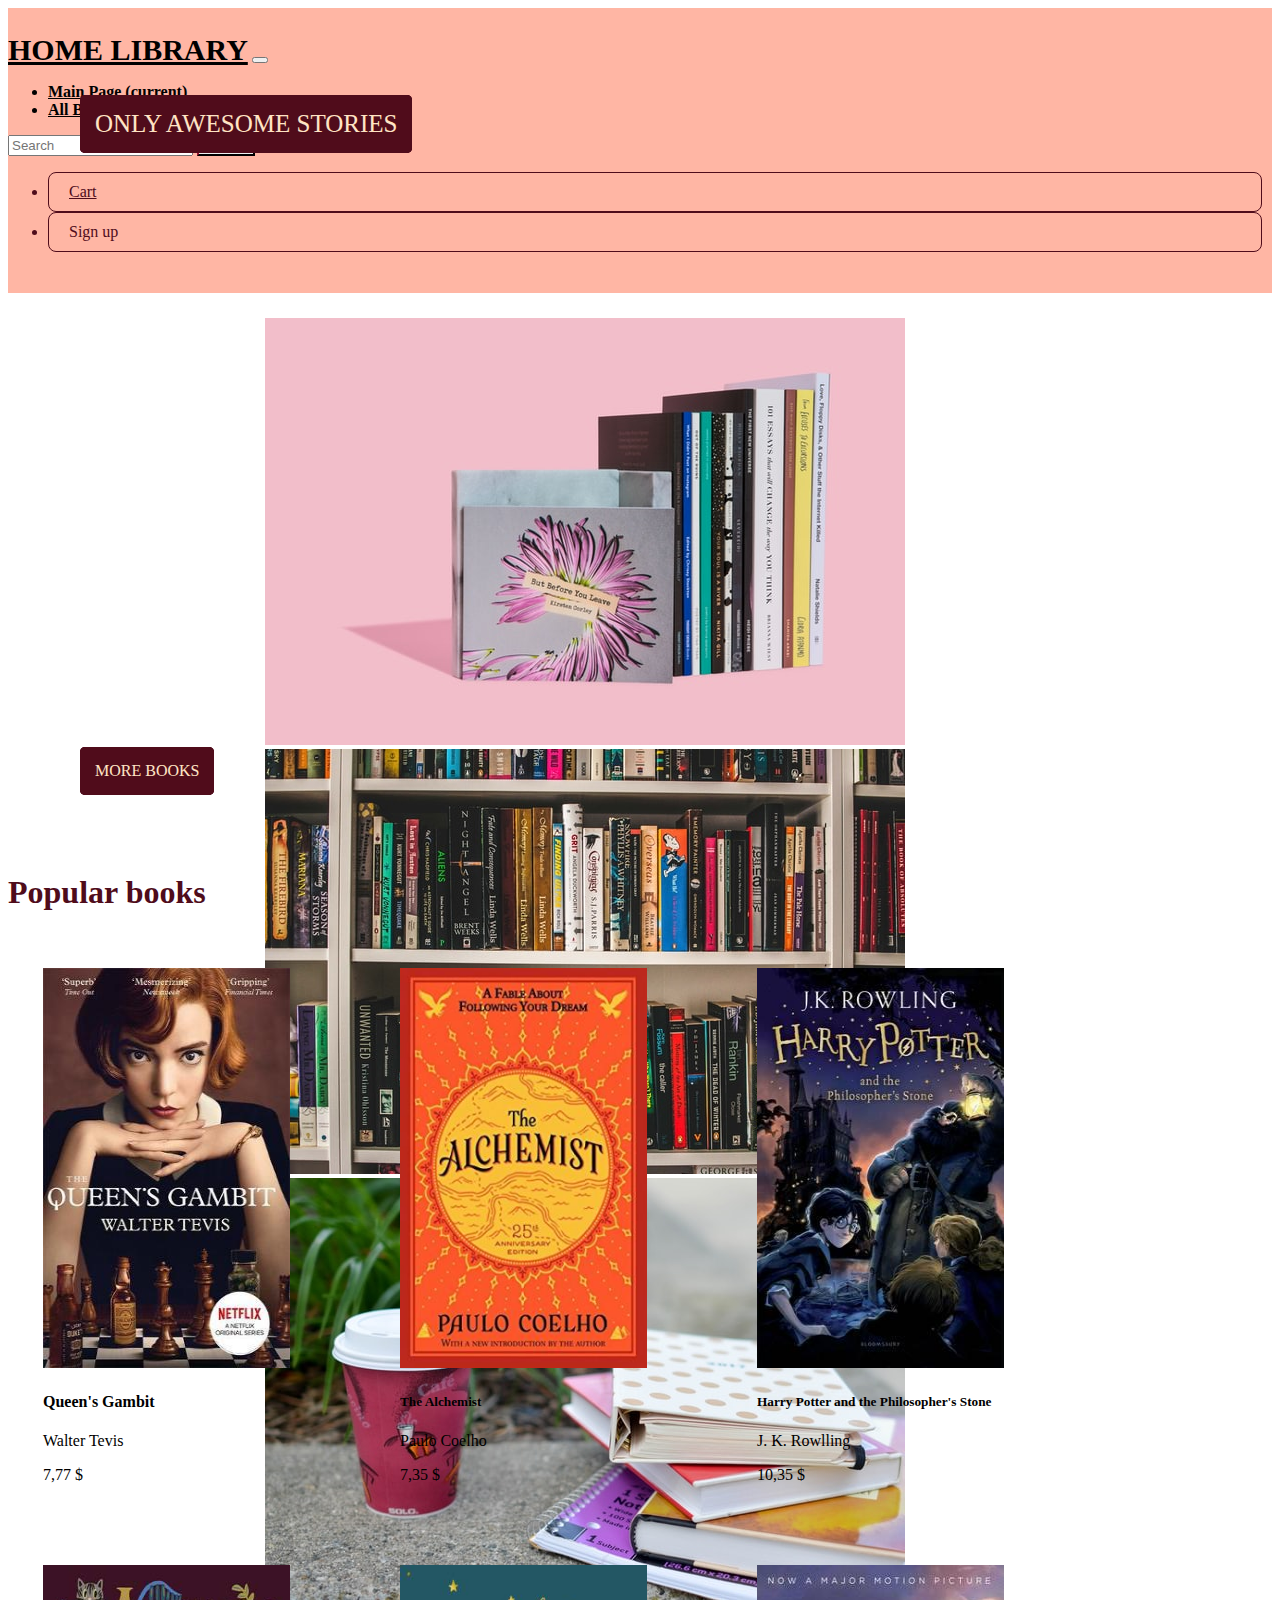
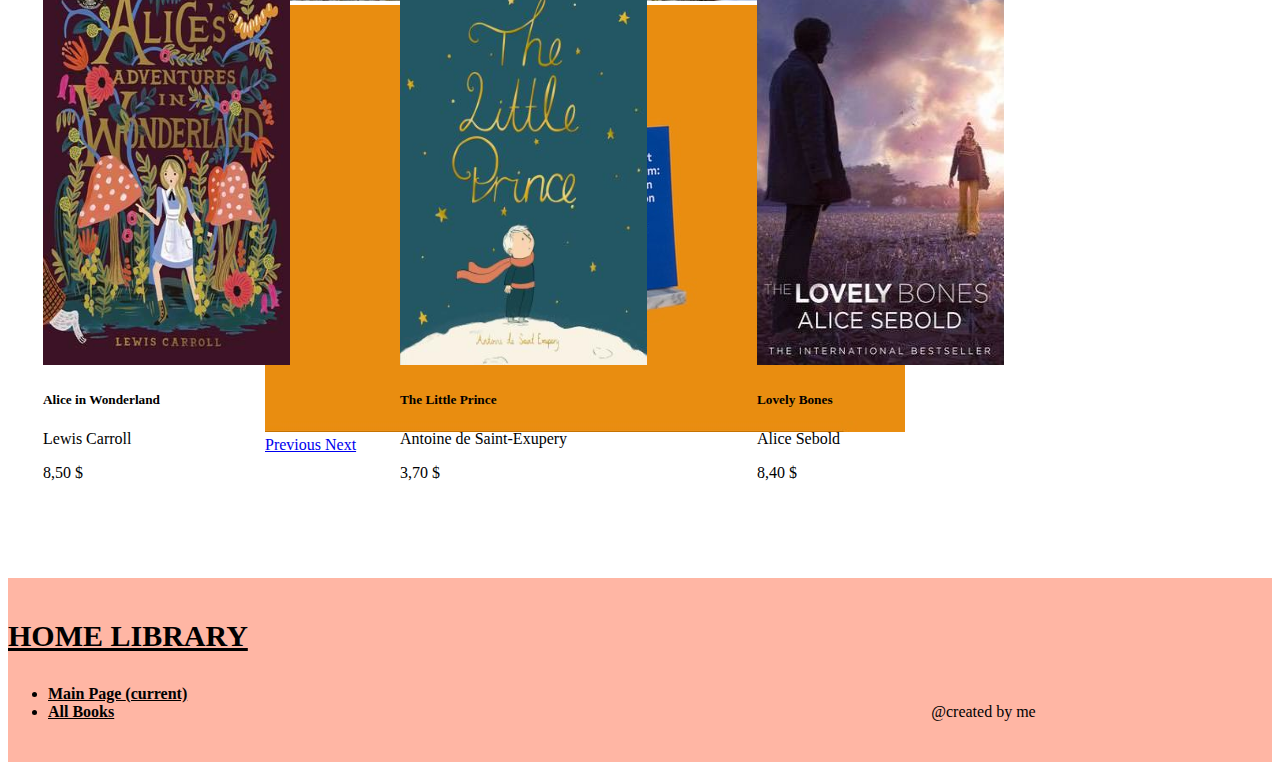
<file: index.html>
<!DOCTYPE html>
<html lang="ru">
  <head>
      <meta charset="UTF-8">
      <title>Home Library</title>
      <link rel="stylesheet" href="https://cdn.jsdelivr.net/npm/bootstrap@4.5.3/dist/css/bootstrap.min.css" integrity="sha384-TX8t27EcRE3e/ihU7zmQxVncDAy5uIKz4rEkgIXeMed4M0jlfIDPvg6uqKI2xXr2" crossorigin="anonymous">
      <link type="text/css" rel="stylesheet" href="./css/style.css">
  </head>
  <body>
    <header class="container-fluid">
        <nav class="navbar navbar-expand-lg">
            <a class="navbar-brand logo" href="#">HOME LIBRARY</a>
            <button class="navbar-toggler" type="button" data-toggle="collapse" data-target="#navbarSupportedContent" aria-controls="navbarSupportedContent" aria-expanded="false" aria-label="Toggle navigation">
                <span class="navbar-toggler-icon"></span>
            </button>

            <div class="collapse navbar-collapse" id="navbarSupportedContent">
                <ul class="navbar-nav mr-auto">
                    <li class="nav-item active">
                        <a class="nav-link" href="#">Main Page <span class="sr-only">(current)</span></a>
                    </li>
                    <li class="nav-item">
                        <a class="nav-link" href="#">All Books</a>
                    </li>
                </ul>
                <form class="form-inline my-2 my-lg-0">
                    <input class="form-control mr-sm-2" type="search" placeholder="Search" aria-label="Search">
                    <button class="btn btn-outline-success my-2 my-sm-0" type="submit">Search</button>
                </form>
                <ul class="navbar-nav cart-and-sign-up">
                    <li class="nav-item">
                        <a class="navbar-cart" href="#">Cart</a>
                    </li>
                    <li class="nav-item">
                        <a class="navbar-sign-up">Sign up</a>
                    </li>
                </ul>
            </div>
        </nav>
    </header>
    <div class="container wrapper">
        <div id="carouselExampleControls" class="carousel slide" data-ride="carousel">
            <div class="carousel-inner">
                <div class="carousel-item active">
                    <img src="./Img/banner1.jpg" class="d-block w-100" alt="First slide">
                    <p class="carousel-text">ONLY AWESOME STORIES</p>
                    <a class="carousel-button">MORE BOOKS</a>
                </div>
                <div class="carousel-item">
                    <img src="./Img/banner2.jpg" class="d-block w-100" alt="Second slide">
                    <p class="carousel-text">ONLY AWESOME STORIES</p>
                    <a class="carousel-button">MORE BOOKS</a>
                </div>
                <div class="carousel-item">
                    <img src="./Img/banner3.jpg" class="d-block w-100" alt="Third slide">
                    <p class="carousel-text">ONLY AWESOME STORIES</p>
                    <a class="carousel-button">MORE BOOKS</a>
                </div>
                <div class="carousel-item">
                    <img src="./Img/banner4.jpg" class="d-block w-100" alt="Forth slide">
                    <p class="carousel-text">ONLY AWESOME STORIES</p>
                    <a class="carousel-button">MORE BOOKS</a>
                </div>
            </div>
            <a class="carousel-control-prev" href="#carouselExampleControls" role="button" data-slide="prev">
                <span class="carousel-control-prev-icon" aria-hidden="true"></span>
                <span class="sr-only">Previous</span>
            </a>
            <a class="carousel-control-next" href="#carouselExampleControls" role="button" data-slide="next">
                <span class="carousel-control-next-icon" aria-hidden="true"></span>
                <span class="sr-only">Next</span>
            </a>
        </div>
        <main class="container">
          <h1>Popular books</h1>
            <div class="card col-lg-4" style="width: 18rem;">
                <a href="#"><img src="./Img/gambit.jpeg" class="card-img-top" alt="..."></a>
                <div class="card-body">
                    <h4 class="card-title">Queen's Gambit</h4>
                    <p class="card-text">Walter Tevis </p>
                    <p class="card-text">7,77 $ </p>
                </div>
            </div>
            <div class="card col-lg-4" style="width: 18rem;">
                <a href="#"><img src="./Img/alchemist.jpeg" class="card-img-top" alt="..."></a>
                <div class="card-body">
                    <h5 class="card-title">The Alchemist</h5>
                    <p class="card-text">Paulo Coelho</p>
                    <p class="card-text">7,35 $</p>
                </div>
            </div>
            <div class="card col-lg-4" style="width: 18rem;">
                <a href="#"><img src="./Img/harry-potter.jpeg" class="card-img-top" alt="..."></a>
                <div class="card-body">
                    <h5 class="card-title">Harry Potter and the Philosopher's Stone</h5>
                    <p class="card-text">J. K. Rowlling</p>
                    <p class="card-text">10,35 $</p>
                </div>
            </div>
            <div class="card col-lg-4" style="width: 18rem;">
                <a href="#"><img src="./Img/alice.jpeg" class="card-img-top" alt="..."></a>
                <div class="card-body">
                    <h5 class="card-title">Alice in Wonderland</h5>
                    <p class="card-text">Lewis Carroll</p>
                    <p class="card-text">8,50 $</p>
                </div>
            </div>
            <div class="card col-lg-4" style="width: 18rem;">
                <a href="#"><img src="./Img/little-prince.jpeg" class="card-img-top" alt="..."></a>
                <div class="card-body">
                    <h5 class="card-title">The Little Prince</h5>
                    <p class="card-text">Antoine de Saint-Exupery</p>
                    <p class="card-text">3,70 $</p>
                </div>
            </div>
            <div class="card col-lg-4" style="width: 18rem;">
                <a href="#"><img src="./Img/lovely-bones.jpeg" class="card-img-top" alt="..."></a>
                <div class="card-body">
                    <h5 class="card-title">Lovely Bones</h5>
                    <p class="card-text">Alice Sebold</p>
                    <p class="card-text">8,40 $</p>
                </div>
            </div>
        </main>
    </div>
    <footer class="container-fluid">
        <div class="container align">
            <p><a class="navbar-brand logo" href="#">HOME LIBRARY</a></p>
            <div class="footer-menu">
                <ul class="navbar-nav mr-auto">
                    <li class="nav-item active">
                        <a class="nav-link" href="#">Main Page <span class="sr-only">(current)</span></a>
                    </li>
                    <li class="nav-item">
                        <a class="nav-link" href="#">All Books</a>
                    </li>
                </ul>
            </div>
            <div class="created-by"> @created by me</div>
        </div>
    </footer>

    <script src="https://code.jquery.com/jquery-3.5.1.slim.min.js" integrity="sha384-DfXdz2htPH0lsSSs5nCTpuj/zy4C+OGpamoFVy38MVBnE+IbbVYUew+OrCXaRkfj" crossorigin="anonymous"></script>
    <script src="https://cdn.jsdelivr.net/npm/bootstrap@4.5.3/dist/js/bootstrap.bundle.min.js" integrity="sha384-ho+j7jyWK8fNQe+A12Hb8AhRq26LrZ/JpcUGGOn+Y7RsweNrtN/tE3MoK7ZeZDyx" crossorigin="anonymous"></script>
  </body>
</html>
</file>
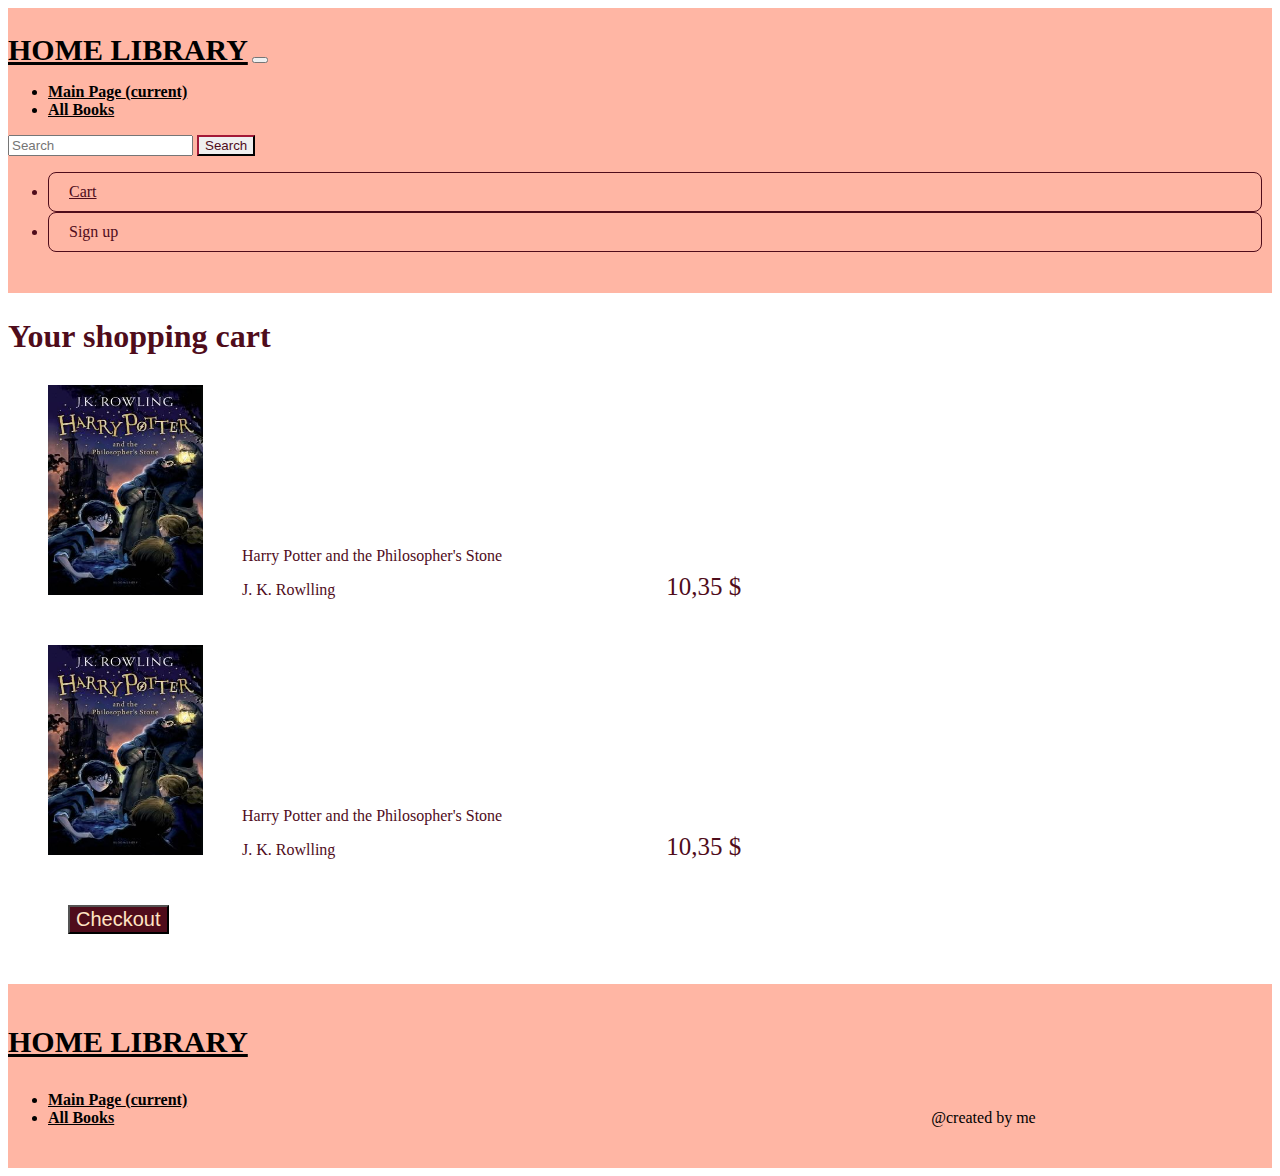
<file: cart.html>
<!DOCTYPE html>
<html lang="ru">
<head>
    <meta charset="UTF-8">
    <title>Home Library</title>
    <link rel="stylesheet" href="https://cdn.jsdelivr.net/npm/bootstrap@4.5.3/dist/css/bootstrap.min.css" integrity="sha384-TX8t27EcRE3e/ihU7zmQxVncDAy5uIKz4rEkgIXeMed4M0jlfIDPvg6uqKI2xXr2" crossorigin="anonymous">
    <link type="text/css" rel="stylesheet" href="./css/style.css">
</head>
<body>
  <header class="container-fluid">
    <nav class="navbar navbar-expand-lg">
        <a class="navbar-brand logo" href="#">HOME LIBRARY</a>
        <button class="navbar-toggler" type="button" data-toggle="collapse" data-target="#navbarSupportedContent" aria-controls="navbarSupportedContent" aria-expanded="false" aria-label="Toggle navigation">
            <span class="navbar-toggler-icon"></span>
        </button>

        <div class="collapse navbar-collapse" id="navbarSupportedContent">
            <ul class="navbar-nav mr-auto">
                <li class="nav-item active">
                    <a class="nav-link" href="#">Main Page <span class="sr-only">(current)</span></a>
                </li>
                <li class="nav-item">
                    <a class="nav-link" href="#">All Books</a>
                </li>
            </ul>
            <form class="form-inline my-2 my-lg-0">
                <input class="form-control mr-sm-2" type="search" placeholder="Search" aria-label="Search">
                <button class="btn btn-outline-success my-2 my-sm-0" type="submit">Search</button>
            </form>
            <ul class="navbar-nav cart-and-sign-up">
                <li class="nav-item">
                    <a class="navbar-cart" href="#">Cart</a>
                </li>
                <li class="nav-item">
                    <a class="navbar-sign-up">Sign up</a>
                </li>
            </ul>
        </div>
    </nav>
  </header>
  <div class="container wrapper">
    <h1>Your shopping cart</h1>
    <ul class="cart-list">
        <li class="product-list">
            <img src="./Img/harry-potter.jpeg">
            <div>
                <p>Harry Potter and the Philosopher's Stone</p>
                <p>J. K. Rowlling</p>
            </div>
            <div class="product-price">10,35 $</div>
        </li>
        <li class="product-list">
            <img src="./Img/harry-potter.jpeg">
            <div>
                <p>Harry Potter and the Philosopher's Stone</p>
                <p>J. K. Rowlling</p>
            </div>
            <div class="product-price">10,35 $</div>
        </li>
    </ul>
      <button class="btn btn-checkout">Checkout</button>
  </div>
  <footer class="container-fluid">
    <div class="container align">
        <p><a class="navbar-brand logo" href="#">HOME LIBRARY</a></p>
        <div class="footer-menu">
            <ul class="navbar-nav mr-auto">
                <li class="nav-item active">
                    <a class="nav-link" href="#">Main Page <span class="sr-only">(current)</span></a>
                </li>
                <li class="nav-item">
                    <a class="nav-link" href="#">All Books</a>
                </li>
            </ul>
        </div>
        <div class="created-by"> @created by me</div>
    </div>
  </footer>

  <script src="https://code.jquery.com/jquery-3.5.1.slim.min.js" integrity="sha384-DfXdz2htPH0lsSSs5nCTpuj/zy4C+OGpamoFVy38MVBnE+IbbVYUew+OrCXaRkfj" crossorigin="anonymous"></script>
  <script src="https://cdn.jsdelivr.net/npm/bootstrap@4.5.3/dist/js/bootstrap.bundle.min.js" integrity="sha384-ho+j7jyWK8fNQe+A12Hb8AhRq26LrZ/JpcUGGOn+Y7RsweNrtN/tE3MoK7ZeZDyx" crossorigin="anonymous"></script>
</body>
</html>
</file>
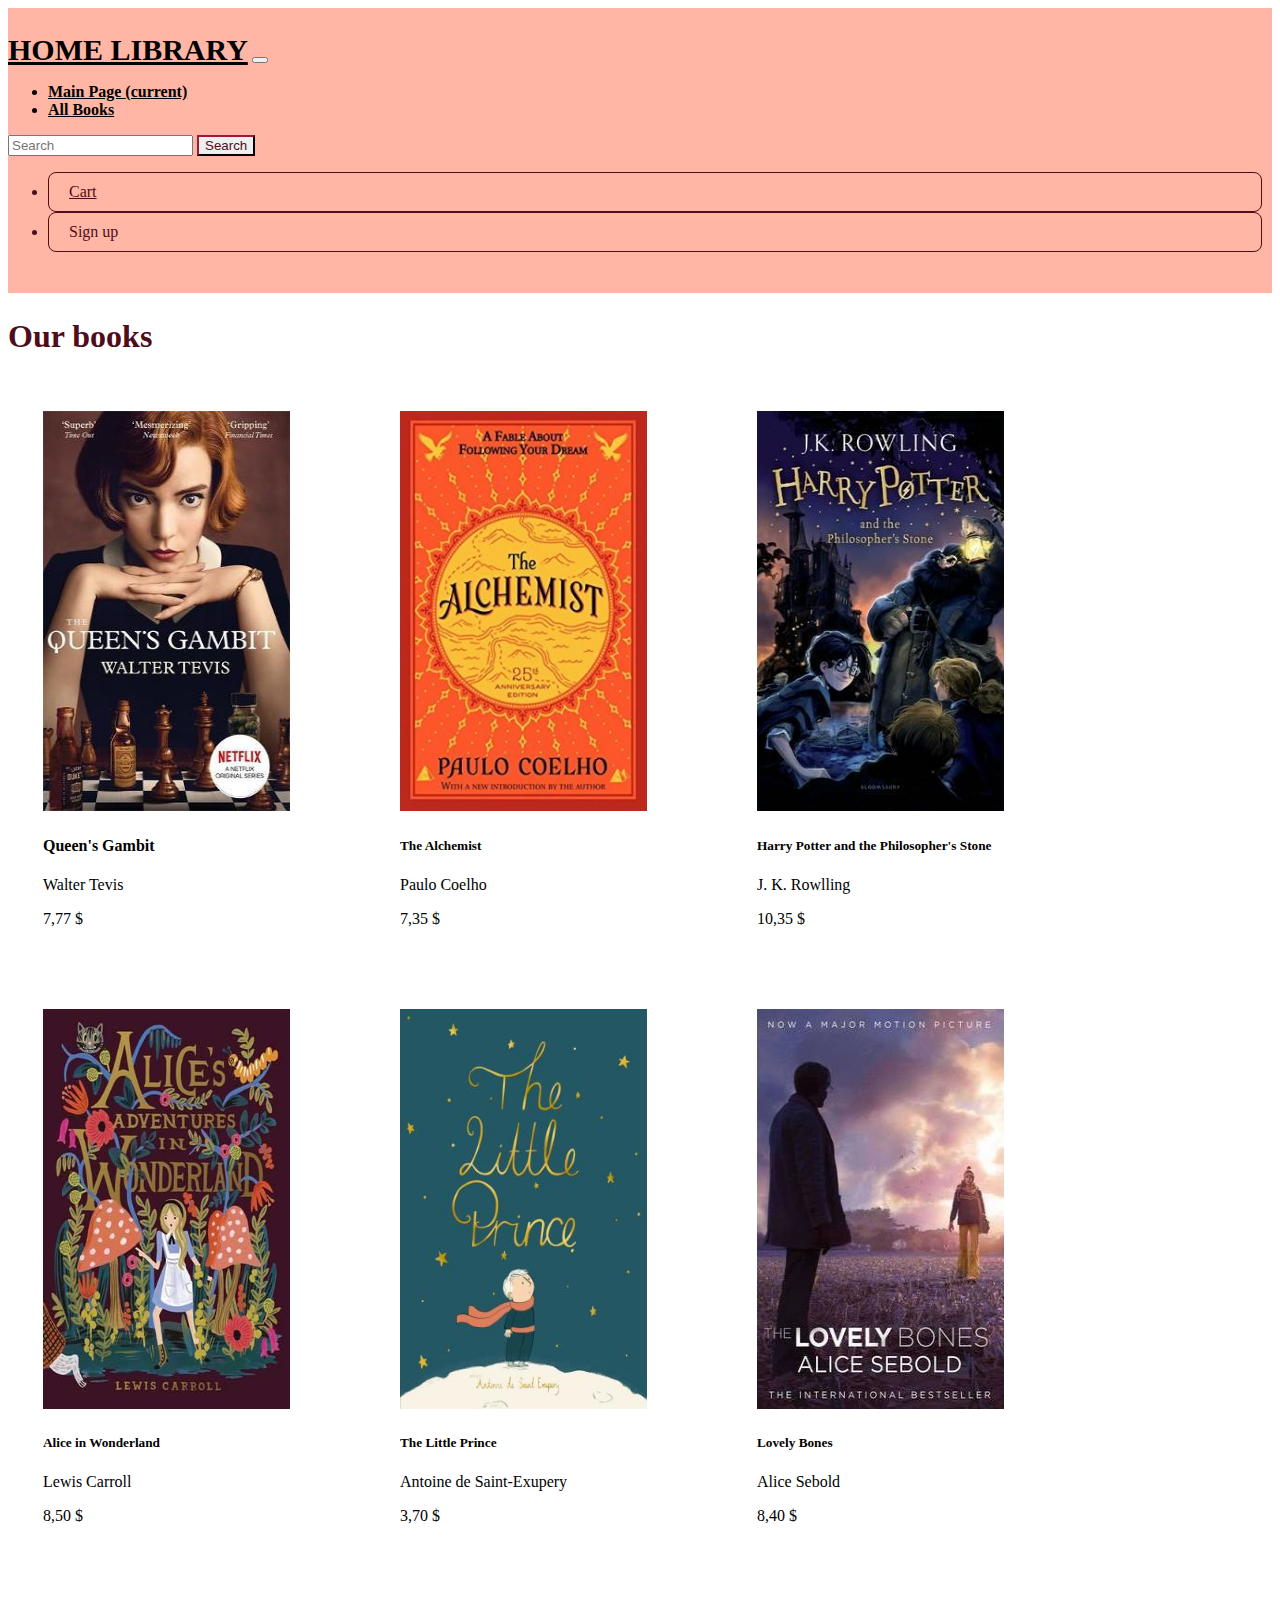
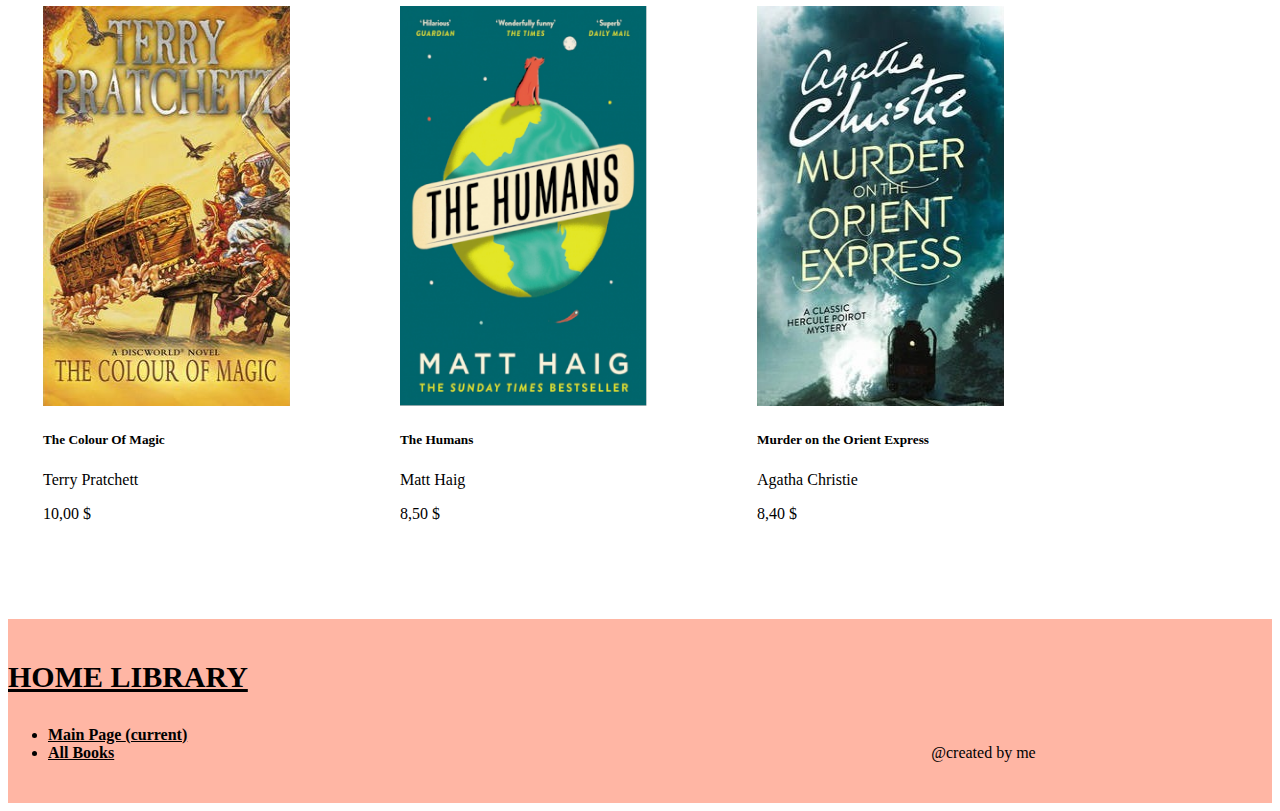
<file: goods-list.html>
<!DOCTYPE html>
<html lang="ru">
<head>
    <meta charset="UTF-8">
    <title>Home Library</title>
    <link rel="stylesheet" href="https://cdn.jsdelivr.net/npm/bootstrap@4.5.3/dist/css/bootstrap.min.css" integrity="sha384-TX8t27EcRE3e/ihU7zmQxVncDAy5uIKz4rEkgIXeMed4M0jlfIDPvg6uqKI2xXr2" crossorigin="anonymous">
    <link type="text/css" rel="stylesheet" href="./css/style.css">
</head>
<body>
<header class="container-fluid">
    <nav class="navbar navbar-expand-lg">
        <a class="navbar-brand logo" href="#">HOME LIBRARY</a>
        <button class="navbar-toggler" type="button" data-toggle="collapse" data-target="#navbarSupportedContent" aria-controls="navbarSupportedContent" aria-expanded="false" aria-label="Toggle navigation">
            <span class="navbar-toggler-icon"></span>
        </button>

        <div class="collapse navbar-collapse" id="navbarSupportedContent">
            <ul class="navbar-nav mr-auto">
                <li class="nav-item active">
                    <a class="nav-link" href="#">Main Page <span class="sr-only">(current)</span></a>
                </li>
                <li class="nav-item">
                    <a class="nav-link" href="#">All Books</a>
                </li>
            </ul>
            <form class="form-inline my-2 my-lg-0">
                <input class="form-control mr-sm-2" type="search" placeholder="Search" aria-label="Search">
                <button class="btn btn-outline-success my-2 my-sm-0" type="submit">Search</button>
            </form>
            <ul class="navbar-nav cart-and-sign-up">
                <li class="nav-item">
                    <a class="navbar-cart" href="#">Cart</a>
                </li>
                <li class="nav-item">
                    <a class="navbar-sign-up">Sign up</a>
                </li>
            </ul>
        </div>
    </nav>
</header>
<div class="container wrapper">
    <main class="container">
        <h1>Our books</h1>
        <div class="card col-lg-4" style="width: 18rem;">
            <a href="#"><img src="./Img/gambit.jpeg" class="card-img-top" alt="..."></a>
            <div class="card-body">
                <h4 class="card-title">Queen's Gambit</h4>
                <p class="card-text">Walter Tevis </p>
                <p class="card-text">7,77 $ </p>
            </div>
        </div>
        <div class="card col-lg-4" style="width: 18rem;">
            <a href="#"><img src="./Img/alchemist.jpeg" class="card-img-top" alt="..."></a>
            <div class="card-body">
                <h5 class="card-title">The Alchemist</h5>
                <p class="card-text">Paulo Coelho</p>
                <p class="card-text">7,35 $</p>
            </div>
        </div>
        <div class="card col-lg-4" style="width: 18rem;">
            <a href="#"><img src="./Img/harry-potter.jpeg" class="card-img-top" alt="..."></a>
            <div class="card-body">
                <h5 class="card-title">Harry Potter and the Philosopher's Stone</h5>
                <p class="card-text">J. K. Rowlling</p>
                <p class="card-text">10,35 $</p>
            </div>
        </div>
        <div class="card col-lg-4" style="width: 18rem;">
            <a href="#"><img src="./Img/alice.jpeg" class="card-img-top" alt="..."></a>
            <div class="card-body">
                <h5 class="card-title">Alice in Wonderland</h5>
                <p class="card-text">Lewis Carroll</p>
                <p class="card-text">8,50 $</p>
            </div>
        </div>
        <div class="card col-lg-4" style="width: 18rem;">
            <a href="#"><img src="./Img/little-prince.jpeg" class="card-img-top" alt="..."></a>
            <div class="card-body">
                <h5 class="card-title">The Little Prince</h5>
                <p class="card-text">Antoine de Saint-Exupery</p>
                <p class="card-text">3,70 $</p>
            </div>
        </div>
        <div class="card col-lg-4" style="width: 18rem;">
            <a href="#"><img src="./Img/lovely-bones.jpeg" class="card-img-top" alt="..."></a>
            <div class="card-body">
                <h5 class="card-title">Lovely Bones</h5>
                <p class="card-text">Alice Sebold</p>
                <p class="card-text">8,40 $</p>
            </div>
        </div>
        <div class="card col-lg-4" style="width: 18rem;">
            <a href="#"><img src="./Img/colour-of-magic.jpeg" class="card-img-top" alt="..."></a>
            <div class="card-body">
                <h5 class="card-title">The Colour Of Magic</h5>
                <p class="card-text"> Terry Pratchett </p>
                <p class="card-text">10,00 $</p>
            </div>
        </div>
        <div class="card col-lg-4" style="width: 18rem;">
            <a href="#"><img src="./Img/the-humans.png" class="card-img-top" alt="..."></a>
            <div class="card-body">
                <h5 class="card-title">The Humans</h5>
                <p class="card-text">Matt Haig</p>
                <p class="card-text">8,50 $</p>
            </div>
        </div>
        <div class="card col-lg-4" style="width: 18rem;">
            <a href="#"><img src="./Img/murder-in-express.jpeg" class="card-img-top" alt="..."></a>
            <div class="card-body">
                <h5 class="card-title">Murder on the Orient Express</h5>
                <p class="card-text"> Agatha Christie </p>
                <p class="card-text">8,40 $</p>
            </div>
        </div>
    </main>
</div>
<footer class="container-fluid">
    <div class="container align">
        <p><a class="navbar-brand logo" href="#">HOME LIBRARY</a></p>
        <div class="footer-menu">
            <ul class="navbar-nav mr-auto">
                <li class="nav-item active">
                    <a class="nav-link" href="#">Main Page <span class="sr-only">(current)</span></a>
                </li>
                <li class="nav-item">
                    <a class="nav-link" href="#">All Books</a>
                </li>
            </ul>
        </div>
        <div class="created-by"> @created by me</div>
    </div>
</footer>

<script src="https://code.jquery.com/jquery-3.5.1.slim.min.js" integrity="sha384-DfXdz2htPH0lsSSs5nCTpuj/zy4C+OGpamoFVy38MVBnE+IbbVYUew+OrCXaRkfj" crossorigin="anonymous"></script>
<script src="https://cdn.jsdelivr.net/npm/bootstrap@4.5.3/dist/js/bootstrap.bundle.min.js" integrity="sha384-ho+j7jyWK8fNQe+A12Hb8AhRq26LrZ/JpcUGGOn+Y7RsweNrtN/tE3MoK7ZeZDyx" crossorigin="anonymous"></script>
</body>
</html>
</file>
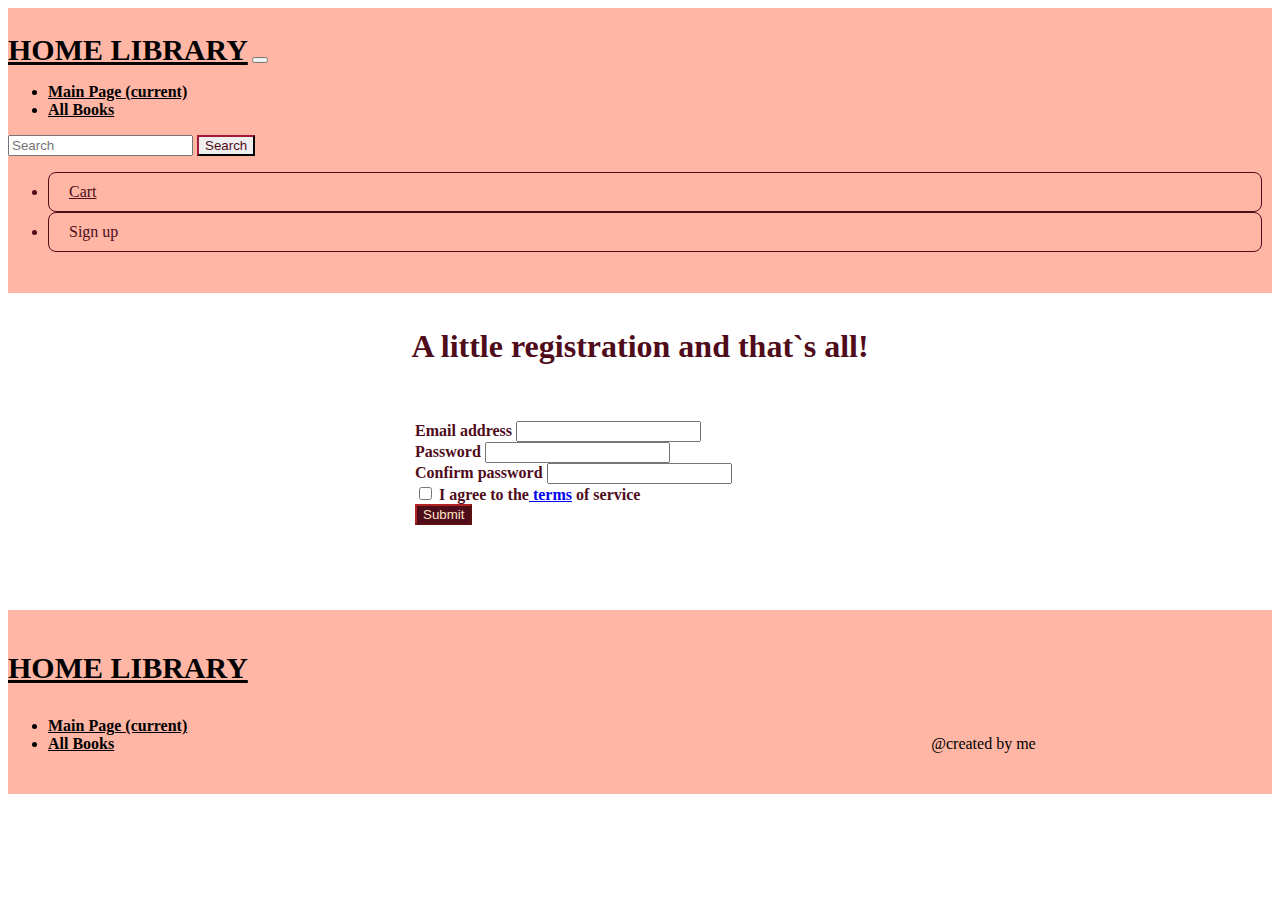
<file: Log-in-page.html>
<!DOCTYPE html>
<html lang="ru">
<head>
    <meta charset="UTF-8">
    <title>Home Library</title>
    <link rel="stylesheet" href="https://cdn.jsdelivr.net/npm/bootstrap@4.5.3/dist/css/bootstrap.min.css" integrity="sha384-TX8t27EcRE3e/ihU7zmQxVncDAy5uIKz4rEkgIXeMed4M0jlfIDPvg6uqKI2xXr2" crossorigin="anonymous">
    <link type="text/css" rel="stylesheet" href="./css/style.css">
</head>
<body>
<header class="container-fluid">
    <nav class="navbar navbar-expand-lg">
        <a class="navbar-brand logo" href="#">HOME LIBRARY</a>
        <button class="navbar-toggler" type="button" data-toggle="collapse" data-target="#navbarSupportedContent" aria-controls="navbarSupportedContent" aria-expanded="false" aria-label="Toggle navigation">
            <span class="navbar-toggler-icon"></span>
        </button>

        <div class="collapse navbar-collapse" id="navbarSupportedContent">
            <ul class="navbar-nav mr-auto">
                <li class="nav-item active">
                    <a class="nav-link" href="#">Main Page <span class="sr-only">(current)</span></a>
                </li>
                <li class="nav-item">
                    <a class="nav-link" href="#">All Books</a>
                </li>
            </ul>
            <form class="form-inline my-2 my-lg-0">
                <input class="form-control mr-sm-2" type="search" placeholder="Search" aria-label="Search">
                <button class="btn btn-outline-success my-2 my-sm-0" type="submit">Search</button>
            </form>
            <ul class="navbar-nav cart-and-sign-up">
                <li class="nav-item">
                    <a class="navbar-cart" href="#">Cart</a>
                </li>
                <li class="nav-item">
                    <a class="navbar-sign-up">Sign up</a>
                </li>
            </ul>
        </div>
    </nav>
</header>
<div class="container wrapper">
    <h1 class="register-form-align">A little registration and that`s all!</h1>

    <form class="log-in-form">
        <div class="form-group">
            <label for="exampleInputEmail1">Email address</label>
            <input type="email" class="form-control" id="exampleInputEmail1" aria-describedby="emailHelp">
        </div>
        <div class="form-group">
            <label for="exampleInputPassword1">Password</label>
            <input type="password" class="form-control" id="exampleInputPassword1">
        </div>
        <div class="form-group">
            <label for="exampleConfirmPassword1">Confirm password</label>
            <input type="password" class="form-control" id="exampleConfirmPassword1">
        </div>
        <div class="form-group form-check">
            <input type="checkbox" class="form-check-input" id="exampleCheck1">
            <label class="form-check-label" for="exampleCheck1">I agree to  the<a href="#"> terms</a> of service</label>
        </div>
        <button type="submit" class="btn btn-primary">Submit</button>
    </form>
</div>
<footer class="container-fluid">
    <div class="container align">
        <p><a class="navbar-brand logo" href="#">HOME LIBRARY</a></p>
        <div class="footer-menu">
            <ul class="navbar-nav mr-auto">
                <li class="nav-item active">
                    <a class="nav-link" href="#">Main Page <span class="sr-only">(current)</span></a>
                </li>
                <li class="nav-item">
                    <a class="nav-link" href="#">All Books</a>
                </li>
            </ul>
        </div>
        <div class="created-by"> @created by me</div>
    </div>
</footer>

<script src="https://code.jquery.com/jquery-3.5.1.slim.min.js" integrity="sha384-DfXdz2htPH0lsSSs5nCTpuj/zy4C+OGpamoFVy38MVBnE+IbbVYUew+OrCXaRkfj" crossorigin="anonymous"></script>
<script src="https://cdn.jsdelivr.net/npm/bootstrap@4.5.3/dist/js/bootstrap.bundle.min.js" integrity="sha384-ho+j7jyWK8fNQe+A12Hb8AhRq26LrZ/JpcUGGOn+Y7RsweNrtN/tE3MoK7ZeZDyx" crossorigin="anonymous"></script>
</body>
</html>
</file>
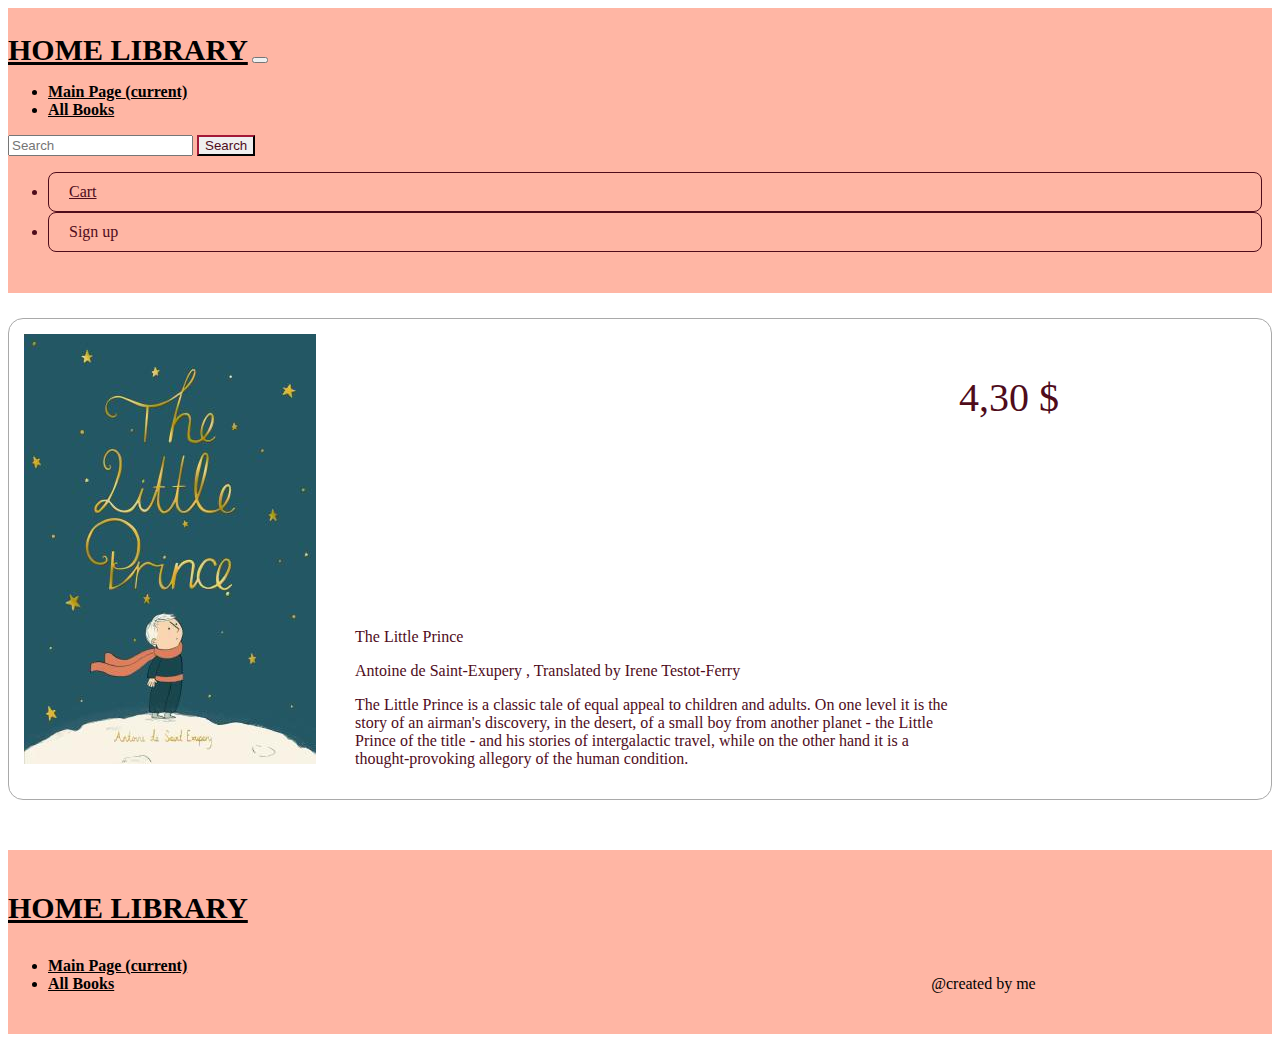
<file: product-description.html>
<!DOCTYPE html>
<html lang="ru">
<head>
    <meta charset="UTF-8">
    <title>Home Library</title>
    <link rel="stylesheet" href="https://cdn.jsdelivr.net/npm/bootstrap@4.5.3/dist/css/bootstrap.min.css" integrity="sha384-TX8t27EcRE3e/ihU7zmQxVncDAy5uIKz4rEkgIXeMed4M0jlfIDPvg6uqKI2xXr2" crossorigin="anonymous">
    <link type="text/css" rel="stylesheet" href="./css/style.css">
</head>
<body>
<header class="container-fluid">
    <nav class="navbar navbar-expand-lg">
        <a class="navbar-brand logo" href="#">HOME LIBRARY</a>
        <button class="navbar-toggler" type="button" data-toggle="collapse" data-target="#navbarSupportedContent" aria-controls="navbarSupportedContent" aria-expanded="false" aria-label="Toggle navigation">
            <span class="navbar-toggler-icon"></span>
        </button>

        <div class="collapse navbar-collapse" id="navbarSupportedContent">
            <ul class="navbar-nav mr-auto">
                <li class="nav-item active">
                    <a class="nav-link" href="#">Main Page <span class="sr-only">(current)</span></a>
                </li>
                <li class="nav-item">
                    <a class="nav-link" href="#">All Books</a>
                </li>
            </ul>
            <form class="form-inline my-2 my-lg-0">
                <input class="form-control mr-sm-2" type="search" placeholder="Search" aria-label="Search">
                <button class="btn btn-outline-success my-2 my-sm-0" type="submit">Search</button>
            </form>
            <ul class="navbar-nav cart-and-sign-up">
                <li class="nav-item">
                    <a class="navbar-cart" href="#">Cart</a>
                </li>
                <li class="nav-item">
                    <a class="navbar-sign-up">Sign up</a>
                </li>
            </ul>
        </div>
    </nav>
</header>
<div class="container wrapper">
   <div class="product-description">
       <img src="./Img/little-prince.jpeg">
       <div class="product-information">
           <p>The Little Prince</p>
           <p> Antoine de Saint-Exupery , Translated by  Irene Testot-Ferry</p>
           <p>The Little Prince is a classic tale of equal appeal to children and adults. On one level it is the story of an airman's discovery, in the desert, of a small boy from another planet - the Little Prince of the title - and his stories of intergalactic travel, while on the other hand it is a thought-provoking allegory of the human condition.</p>
       </div>
       <div class="product-description-price">4,30 $</div>
   </div>
</div>
<footer class="container-fluid">
    <div class="container align">
        <p><a class="navbar-brand logo" href="#">HOME LIBRARY</a></p>
        <div class="footer-menu">
            <ul class="navbar-nav mr-auto">
                <li class="nav-item active">
                    <a class="nav-link" href="#">Main Page <span class="sr-only">(current)</span></a>
                </li>
                <li class="nav-item">
                    <a class="nav-link" href="#">All Books</a>
                </li>
            </ul>
        </div>
        <div class="created-by"> @created by me</div>
    </div>
</footer>

<script src="https://code.jquery.com/jquery-3.5.1.slim.min.js" integrity="sha384-DfXdz2htPH0lsSSs5nCTpuj/zy4C+OGpamoFVy38MVBnE+IbbVYUew+OrCXaRkfj" crossorigin="anonymous"></script>
<script src="https://cdn.jsdelivr.net/npm/bootstrap@4.5.3/dist/js/bootstrap.bundle.min.js" integrity="sha384-ho+j7jyWK8fNQe+A12Hb8AhRq26LrZ/JpcUGGOn+Y7RsweNrtN/tE3MoK7ZeZDyx" crossorigin="anonymous"></script>
</body>
</html>
</file>
<file: css/style.css>
a:hover{
    text-decoration: none;
    color: inherit;
}
.align>div{
    display: inline-block;
}
.footer-menu{
    margin-right: 740px;
}
footer{
    padding-top: 25px;
    padding-bottom: 25px;
    margin-top: 50px;
    background: rgba(255,110,74,0.5);
}
header{
    padding-top: 25px;
    padding-bottom: 25px;
    margin-bottom: 25px;
    background: rgba(255,110,74,0.5);;
}
.logo{
    color: black;
    font-size: 30px;
    font-weight: bold;
}
.btn.btn-outline-success{
    border-color: #4f0c1b;
    color: #4f0c1b;
}
.btn.btn-outline-success:hover{
    background: #4f0c1b;
    color: bisque;
}
.form-inline.my-lg-0{
    margin-right: 15px;
}
.cart-and-sign-up>li{
    border: 1px solid #4f0c1b;
    border-radius:8px;
    padding: 10px;
    color: #4f0c1b;
    margin-right: 10px;
}
.cart-and-sign-up>li>a{
    color: #4f0c1b;
    padding: 10px;
}
.cart-and-sign-up>li:hover{
    background: #4f0c1b;
}
.cart-and-sign-up>li>a:hover{
    color: beige;
    text-decoration: none;
}
.nav-link{
    color: black;
    font-weight: bolder;
}
.carousel{
    width: 750px;
    height: 535px;
    margin: 0 auto;
}
.card{
    display: inline-block;
    vertical-align: top;
    margin-right: 30px;
    margin-left: 35px;
    margin-top: 35px;
    margin-bottom: 30px;
}
.card img{
    width: 247px;
    height: 400px;}
.carousel-button{
    display: inline-block;
    position: absolute;
    padding: 15px;
    bottom: 105px;
    left: 80px;
    color: bisque;
    background: rgba(80, 12, 27, 0.91);
    border-radius: 5px;}
.carousel-text{
    position: absolute;
    padding: 15px;
    top: 70px;
    left: 80px;
    background: rgba(80, 12, 27, 0.91);
    border-radius: 5px;
    color: bisque;
    font-size: 25px;
}
.carousel-button:hover{
    background: rgba(112, 0, 28, 0.92);
    color: bisque;
}
.log-in-form{
    width: 450px;
    margin: 0 auto;
    padding-top: 35px;
    padding-bottom: 35px;
}
.form-group>label{
    font-weight: bolder;
    color: #4f0c1b;
}
.register-form-align{
    margin-top: 35px;
    text-align: center;
    color: #4f0c1b;
}
.btn.btn-primary{
    background: #4f0c1b;
    color: bisque;
    border-color: firebrick;
}
h1{
    color: #4f0c1b;
}
.product-list>div{
    display: inline-block;
    color: #4f0c1b;
}
.product-price{
    font-size: 25px;
    margin-left: 160px;
}
.product-list>img{
    width: 155px;
    height: 210px;
    margin-right: 35px;
}.cart-list>li{
    margin-top: 30px;
    margin-bottom: 30px;
     list-style-type: none;
 }
 .btn-checkout{
     background: #4f0c1b;
     color: bisque;
     font-size: 20px;
     margin-left: 60px;
 }
.btn-checkout:hover{
    color: bisque;
}
.product-description{
    color: #4f0c1b;
    border: 1px solid darkgray;
    padding: 15px;
    border-radius: 15px;
}
.product-information{
    display: inline-block;
    width: 600px;
    margin-left: 35px;
}
.product-description-price{
    display: inline-block;
    font-size: 40px;
    vertical-align: top;
    margin-top: 40px;

}
</file>
